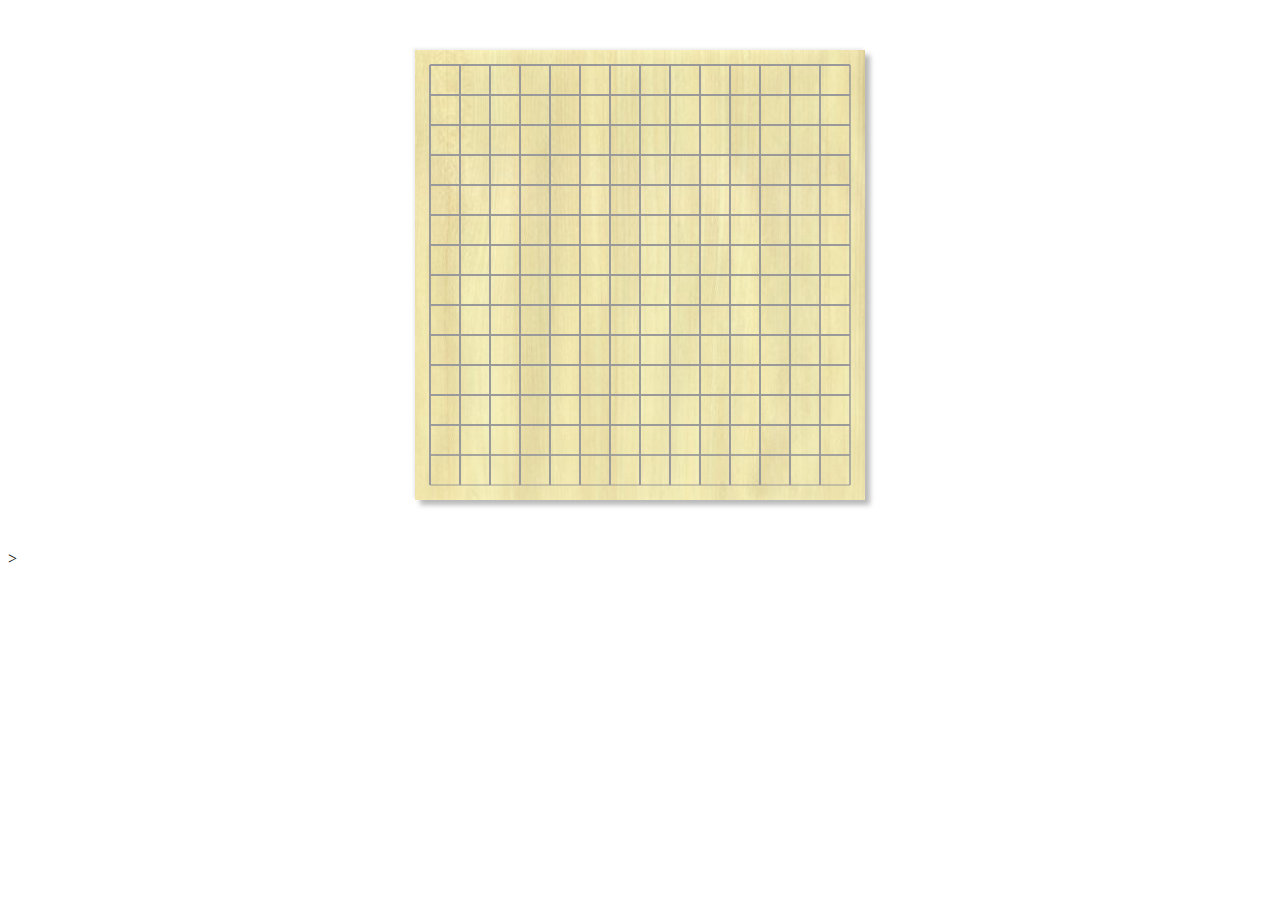
<file: fiveChess/index.html>
<!DOCTYPE html>
<html>
<head>
	<meta charset="utf-8">
	<title>五子棋</title>
	<link rel="stylesheet" type="text/css" href="css/style.css">
</head>
<body>
	<canvas id="chess" width="450px" height="450px"></canvas>
	<script type="text/javascript" src="js/script.js"></script>

</body>>
</html>
</file>
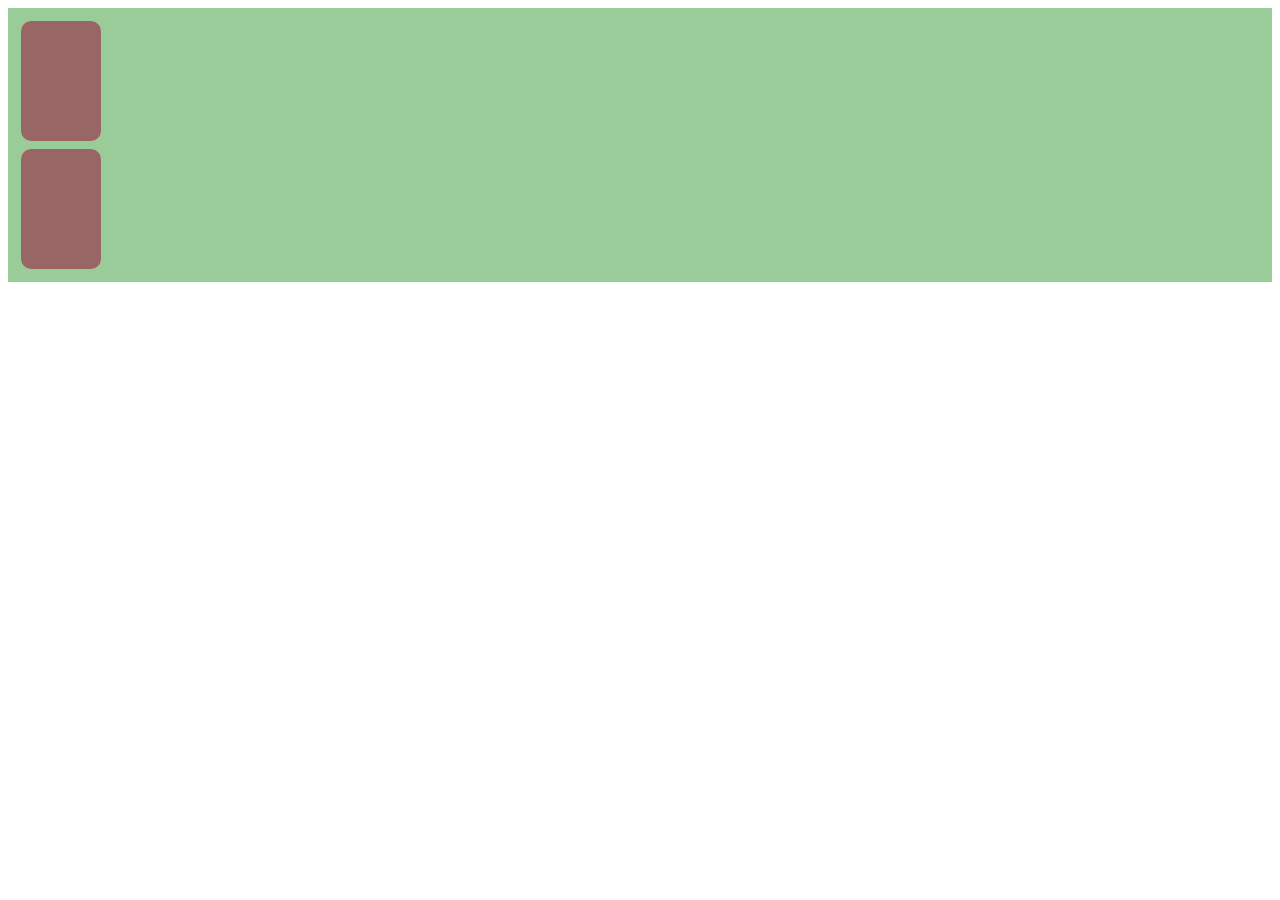
<file: Html5Game/Card.html>
<!DOCTYPE html>
<html lang="en">
<head>
    <meta charset="UTF-8">
    <title>Card</title>
    <script type="text/javascript" src="js/jquery-1.12.4.min.js"></script>
    <!--<link rel="stylesheet" type="text/css" href="css/css3transiton.css">-->
    <link rel="stylesheet" type="text/css" href="css/css3fiip.css">
</head>
<body>
<section id="game">
    <div id="cards">
        <div class="card">
            <div class="face front"></div>
            <div class="face back cardAK"></div>
        </div>
        <div class="card">
            <div class="face front"></div>
            <div class="face back cardAQ"></div>
        </div>
        <!--<div id="card1" class="card cardAK"></div>-->
        <!--<div id="card2" class="card cardAQ"></div>-->
    </div>
</section>
<script>
    $(function(){
//        $("#card1").addClass("moveAndScale");
//        $("#card1").addClass("rotateRight");
        $("#cards").children().each(function(index){
            $(this).click(function(){
               $(this).toggleClass("card-flipped");
            });
        });
    });
</script>
</body>
</html>
</file>
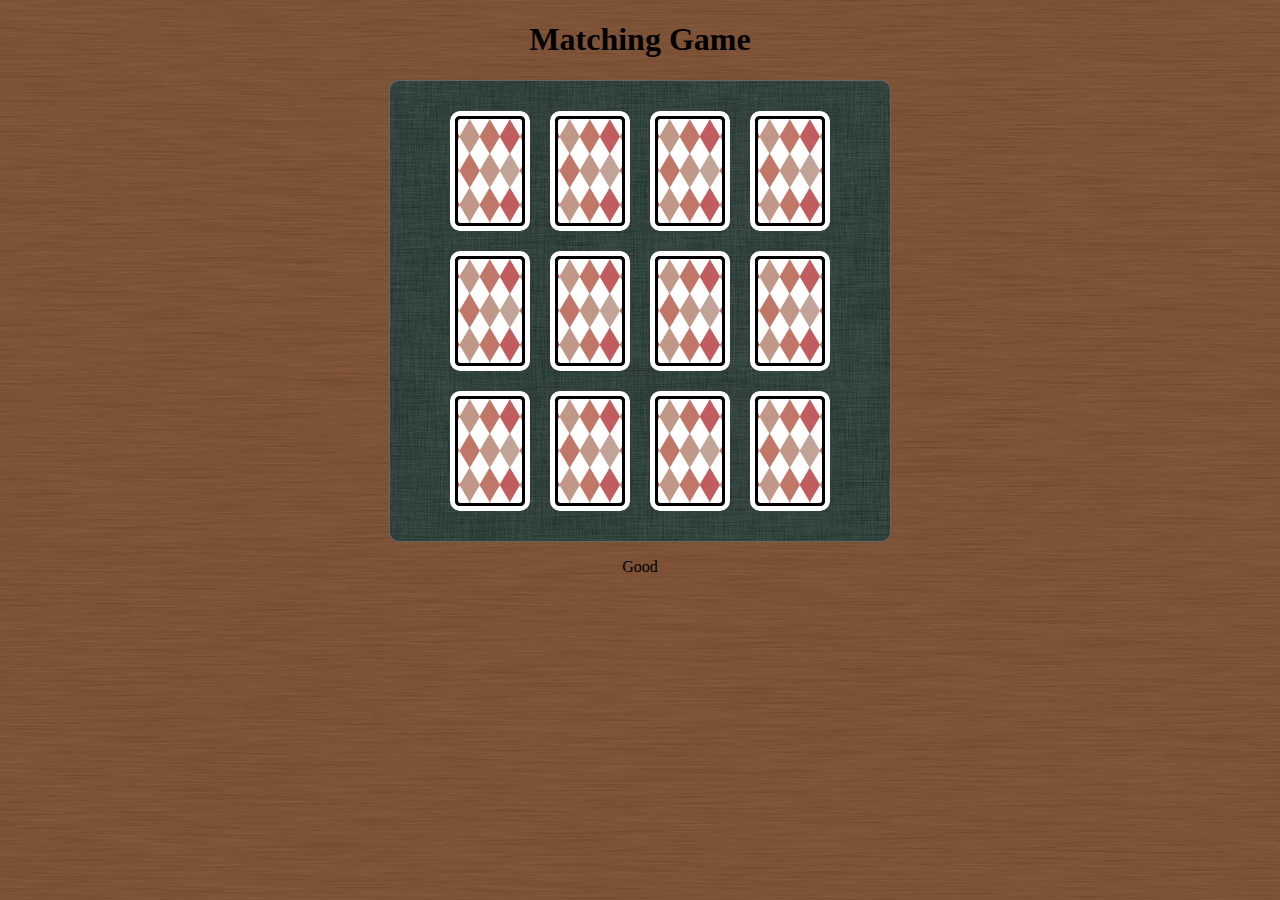
<file: Html5Game/MatchingGame.html>
<!DOCTYPE html>
<html lang="en">
<head>
    <meta charset="UTF-8">
    <title>MatchingGame</title>
    <script type="text/javascript" src="js/jquery-1.12.4.min.js"></script>
    <script type="text/javascript" src="js/matchgame.js"></script>
    <link rel="stylesheet" href="css/matchgame.css">
</head>
<body>
<header>
    <h1>Matching Game</h1>
</header>
<section id="game">
    <div id="cards">
        <div class="card">
            <div class="face front"></div>
            <div class="face back"></div>
        </div>
    </div>
</section>

<footer>
    <p>Good</p>
</footer>

</body>
</html>
</file>
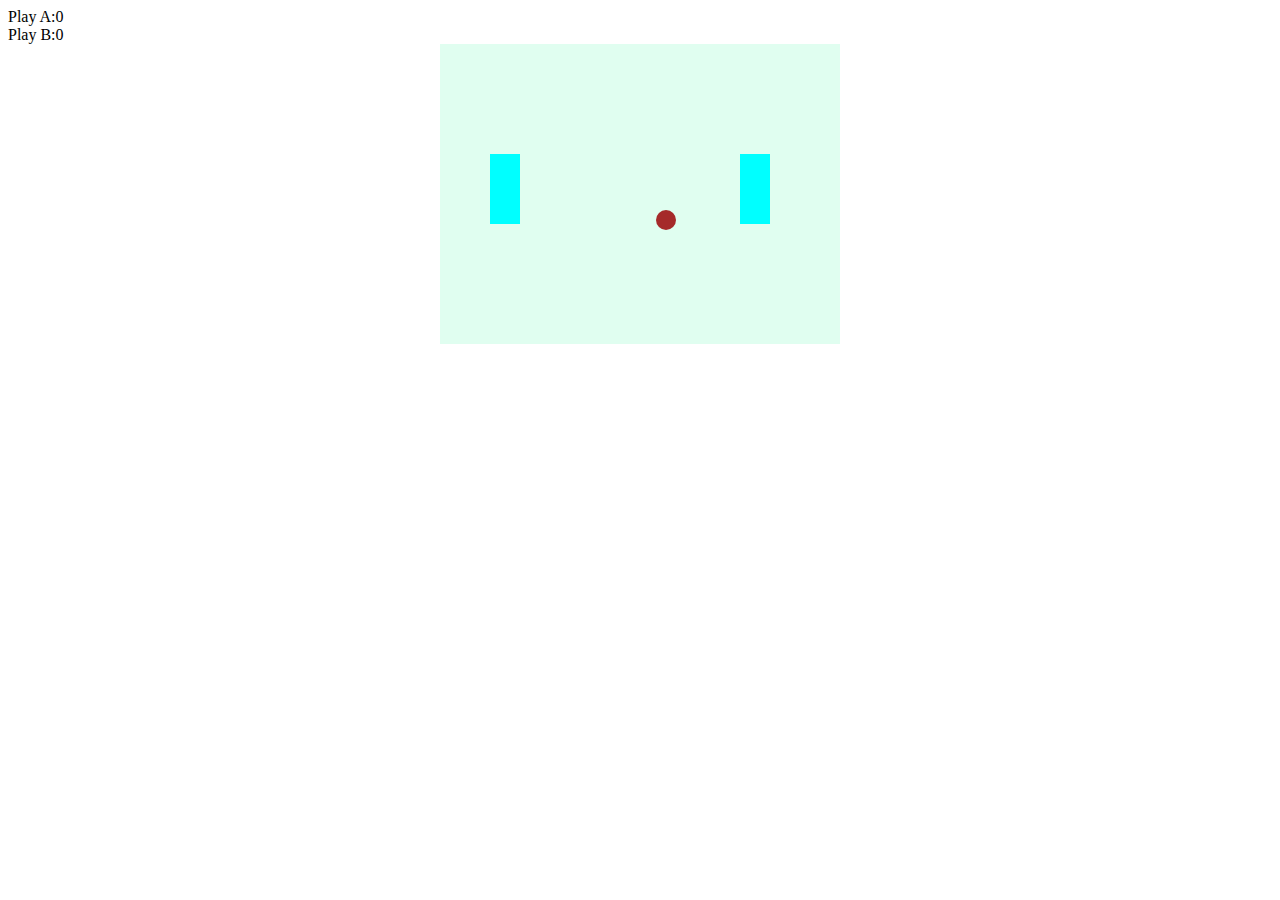
<file: Html5Game/PingPong.html>
<!DOCTYPE html>
<html lang="en">
<head>
    <meta charset="UTF-8">
    <title>PingPong</title>
    <script src="js/jquery-1.12.4.min.js"></script>
    <script src="js/pingpong.js"></script>
    <link rel="stylesheet" type = "text/css" href="css/pingpong.css">
</head>
<body>
<div id="scoreboard">
    <div class="score">Play A:<span id="scoreA">0</span></div>
    <div class="score">Play B:<span id="scoreB">0</span></div>
</div>
<div id = "game" align="center">
    <div id = "playground" >
        <div id="paddleA" class="paddle"></div>
        <div id="paddleB" class="paddle"></div>
        <div id = "ball" ></div>
    </div>
</div>

</body>
</html>
<!--<!DOCTYPE html>-->
<!--<html lang="en">-->
<!--<head>-->
    <!--<meta charset="utf-8">-->
    <!--<title>Ping Pong</title>-->
    <!--<link rel="stylesheet" type = "text/css" href="css/pingpong.css">-->
<!--</head>-->
<!--<body>-->
<!--<header>-->
    <!--<h1>Ping Pong</h1>-->
<!--</header>-->
<!--<div id="game">-->
    <!--<div id="playground">-->
        <!--<div id="paddleA" class="paddle"></div>-->
        <!--<div id="paddleB" class="paddle"></div>-->
        <!--<div id="ball"></div>-->
    <!--</div>-->
    <!--<div id="spectators"></div>-->
<!--</div>-->
<!--<footer>-->
    <!--This is an example to show basic control of Ping Pong paddle.-->
<!--</footer>-->

<!--<script src="js/jquery-1.4.3.js"></script>-->
<!--<script src="js/pingpong.js"></script>-->
<!--</body>-->
<!--</html>-->
</file>
<file: fiveChess/css/style.css>
canvas {
	display: block;
	margin:50px auto;
	box-shadow: 5px 5px 5px #B9B9B9,-2px -2px 2px #EFEFEF;
}
</file>
<file: Html5Game/css/css3transiton.css>
body{
    background: #aaa;
}

.card{
    width: 80px;
    height:120px;
    margin: 20px;
    background: #efefef;
    position: absolute;

    -webkit-transition: all 1s linear;
}
.cardAK{
    background:url("../images/AK.png");
}

.cardAQ{
    background: url("../images/AQ.png");
}

.rotateRight{
    -webkit-transform: rotate3d(0,0,1,90deg);
}

.moveAndScale{
    /*-webkit-transform:*/
    -webkit-transform: translate3d(150px,150px,0) scale3d(1.5,1.5,1) rotate3d(0,0,1,90deg);;

}
</file>
<file: Html5Game/css/css3fiip.css>
#game{
    background: #9c9;
    padding:5px;
}

.card{
    -webkit-perspective: 600;
    width: 80px;
    height: 120px;
    margin: 8px;
}

.face{
    border-radius: 10px;
    width:100%;
    height:100%;
    position:absolute;
    -webkit-transition:all 5s;
    -webkit-backface-visibility: visible;
}

.front{
    background: #966;
    z-index: 10;
}

.back{
    background: #eaa;
    -webkit-transform: rotate3d(0,1,0,-180deg);
    z-index:8;
}

.card-flipped .front{
    -webkit-transform: rotate3d(0,1,0,180deg);
    z-index: 8;
}

.card-flipped .back{
    -webkit-transform: rotate3d(0,1,0,0deg);
    z-index: 10;
}

/*.cardAK{*/
    /*background: url(../images/AK.png);*/
/*}*/
/*.cardAQ{*/
    /*background: url(../images/AQ.png);*/
/*}*/
</file>
<file: Html5Game/css/matchgame.css>
body{
    text-align: center;
    background: #99cc99 url(../images/bg.jpg);
}

#game{
    border-radius: 10px;
    border:1px solid #666;
    background: #aaaaaa url(../images/table.jpg);
    width:500px;
    height:460px;
    margin:0 auto;

    display: -webkit-box;
    -webkit-box-pack: center;
    -webkit-box-align: center;

    display: -moz-box;
    -moz-box-pack: center;
    -moz-box-align: center;
}

#cards{
    position: relative;
    width:380px;
    height:400px;
}

.card{
    -webkit-perspective:600;
    width:80px;
    height:120px;
    position: absolute;

   -moz-transition: all .3s;
    -webkit-transition:all .3s;
    transition: all .3s;
}

.face{
    border-radius: 10px;
    width: 100%;
    height: 100%;
    position: absolute;

    -moz-transition-property: opacity, -moz-transform, -moz-box-shadow;
    -moz-transition-duration: .3s;
    -webkit-transition-property: opacity, -webkit-transform, -webkit-box-shadow;
    -webkit-transition-duration: .3s;
    transition-property: opacity, transform, box-shadow;
    transition-duration: .3s;

    -moz-backface-visibility: hidden;
    -webkit-backface-visibility: hidden;
    backface-visibility: hidden;

}

.front{
    background: #966 url(../images/deck.png) 0 -480px;
    z-index: 10;
}

.back{
    background: #eaa url(../images/deck.png);
    -webkit-transform: rotate3d(0,1,0,-180deg);
    z-index:8;
}
.card:hover .face{
    -webkit-box-shadow: 0 0 20px #aaa;
    box-shadow: 0 0 10px #eee;
}
.card-flipped.face{
    -webkit-box-shadow: 0 0 20px #aaa;
    box-shadow: 0 0 10px #aaa;
}
.card-flipped .front{
    -webkit-transform: rotate3d(0,1,0,180deg);
    z-index: 8;
}

.card-flipped .back{
    -webkit-transform: rotate3d(0,1,0,0deg);
    z-index: 10;
}
.card-removed{
    opacity:0;
}

.cardAJ {background-position: -800px 0;}
.cardAQ {background-position: -880px 0;}
.cardAK {background-position: -960px 0;}
.cardBJ {background-position: -800px -120px;}
.cardBQ {background-position: -880px -120px;}
.cardBK {background-position: -960px -120px;}
.cardCJ {background-position: -800px -240px;}
.cardCQ {background-position: -880px -240px;}
.cardCK {background-position: -960px -240px;}
.cardDJ {background-position: -800px -360px;}
.cardDQ {background-position: -880px -360px;}
.cardDK {background-position: -960px -360px;}
</file>
<file: Html5Game/css/pingpong.css>
#playground{
    background-color:#e0fef0;
    width:400px;
    height:300px;
    position: relative;
    overflow: hidden;
}
.paddle{
    background-color: aqua;
    width:30px;
    height: 70px;
    left:50px;
    top:110px;
    position: absolute;
}
#paddleB{
    left:300px;
}
#ball{
    background-color: brown;
    width:20px;
    height:20px;
    position:absolute;
    top:150px;
    left:150px;
    border-radius: 10px;
}

/*#playground{*/
    /*background: #e0ffe0;*/
    /*width: 400px;*/
    /*height: 200px;*/
    /*position: relative;*/
    /*overflow: hidden;*/
/*}*/
/*#ball {*/
    /*background: #fbb;*/
    /*position: absolute;*/
    /*width: 20px;*/
    /*height: 20px;*/
    /*left: 150px;*/
    /*top: 100px;*/
    /*border-radius: 10px;*/
/*}*/
/*.paddle {*/
    /*background: #bbf;*/
    /*left: 50px;*/
    /*top: 70px;*/
    /*position: absolute;*/
    /*width: 30px;*/
    /*height: 70px;*/
/*}*/
/*#paddleB {*/
    /*left: 320px;*/
/*}*/
</file>
